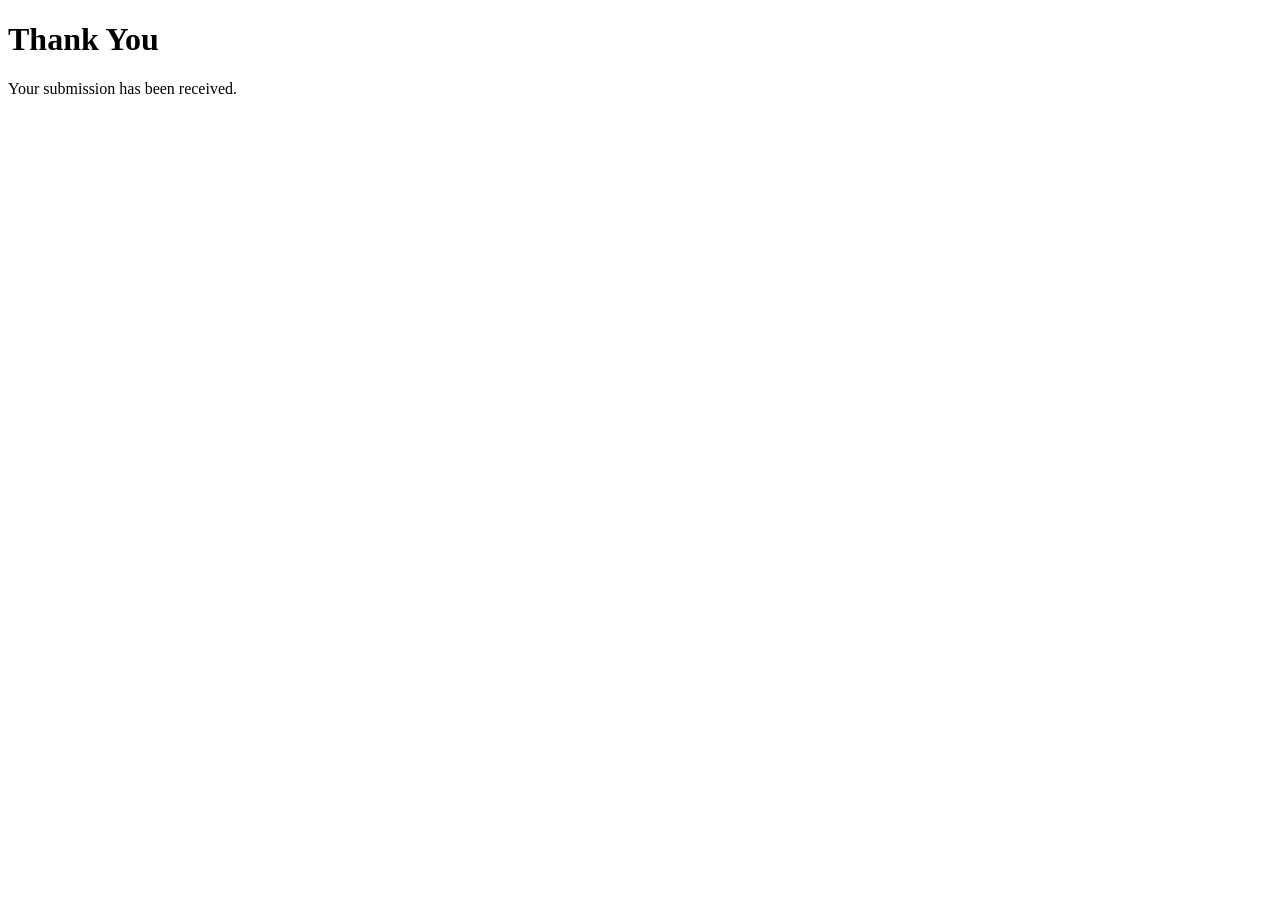
<file: thank-you.html>
<!DOCTYPE html>
<html lang="en">
<head>
    <meta charset="UTF-8">
    <meta name="viewport" content="width=device-width, initial-scale=1.0">
    <title>Thank You</title>
    <!-- Google tag (gtag.js) -->
    <script async src="https://www.googletagmanager.com/gtag/js?id=AW-17809995237"></script>
    <script>
      window.dataLayer = window.dataLayer || [];
      function gtag() {
        dataLayer.push(arguments);
      }
      gtag("js", new Date());
      gtag("config", "AW-17809995237");
    </script>
</head>
<body>
    <h1>Thank You</h1>
    <p>Your submission has been received.</p>

    <!-- Paste before </body> on thank-you.html only -->
    <script> gtag('event', 'conversion', { 'send_to': 'AW-17809995237/aQRRCLLjoqMcEOXru6xC' }); </script>
</body>
</html>
</file>
